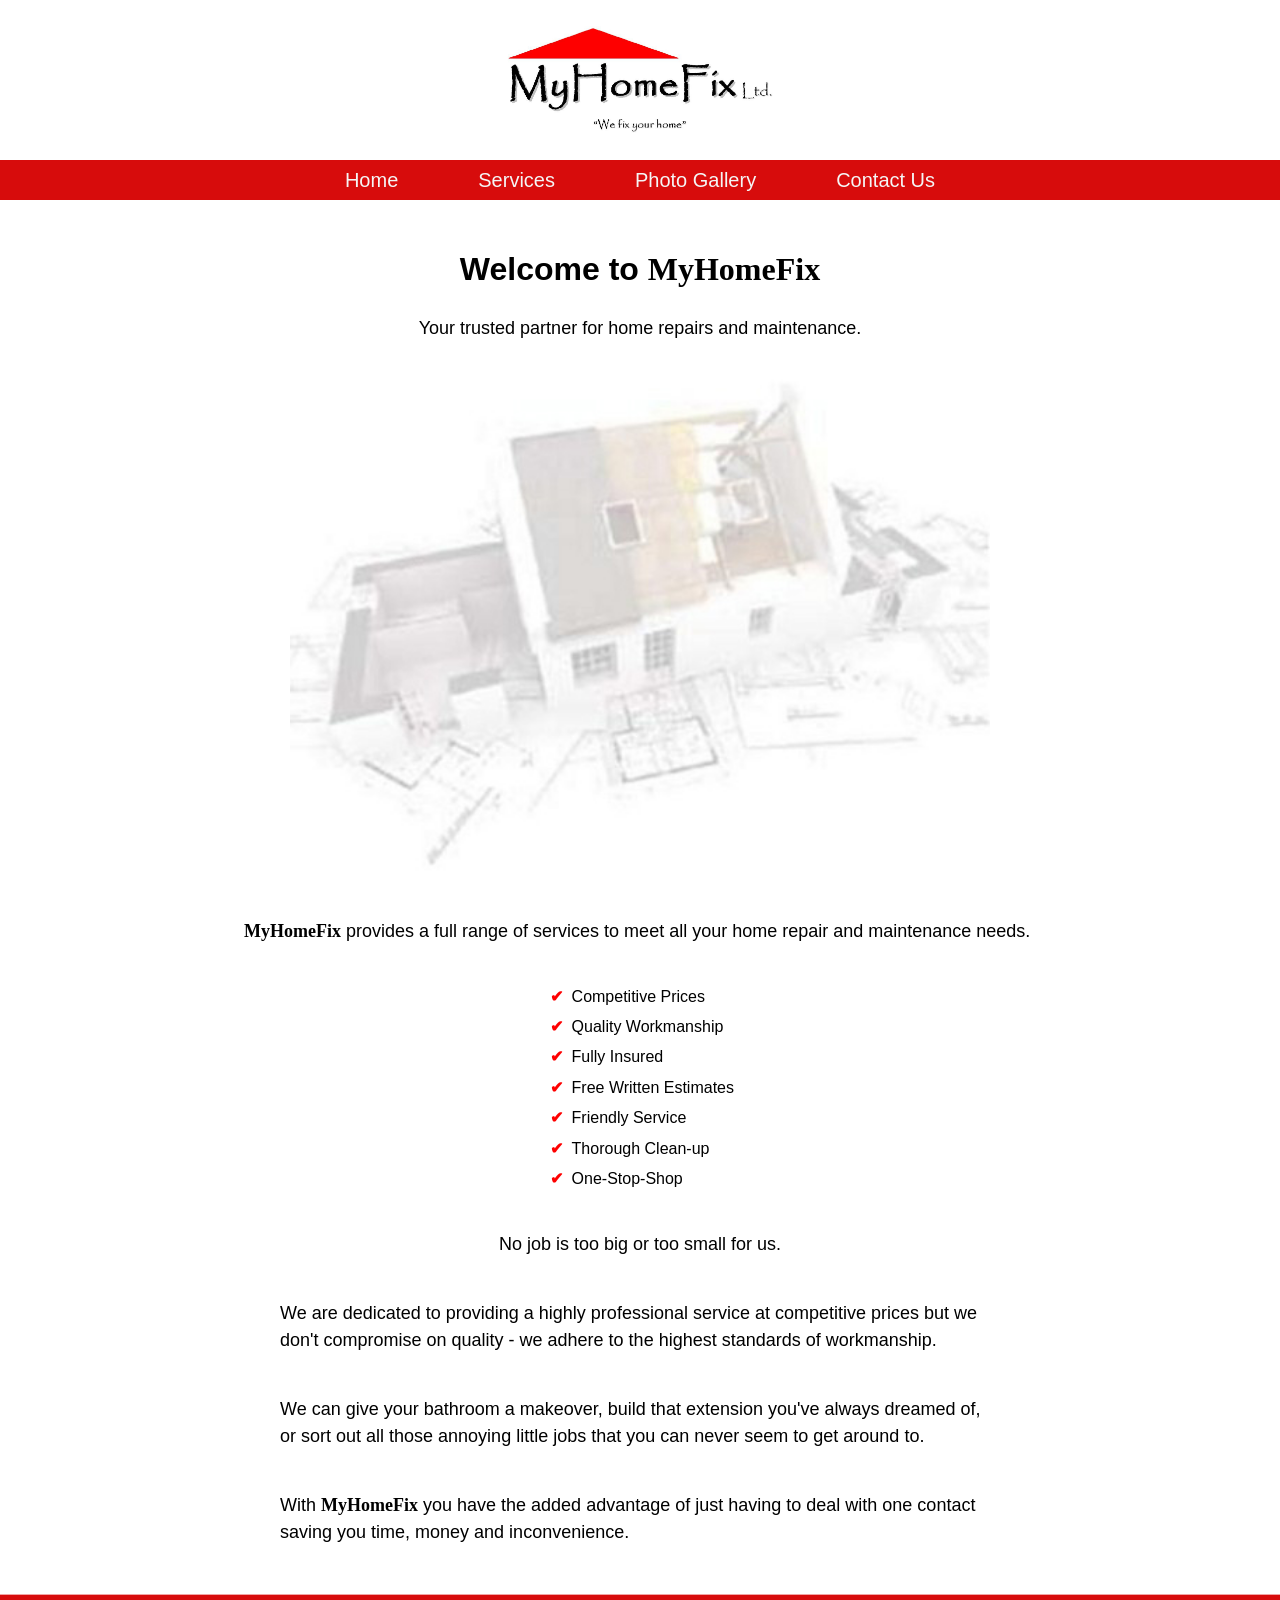
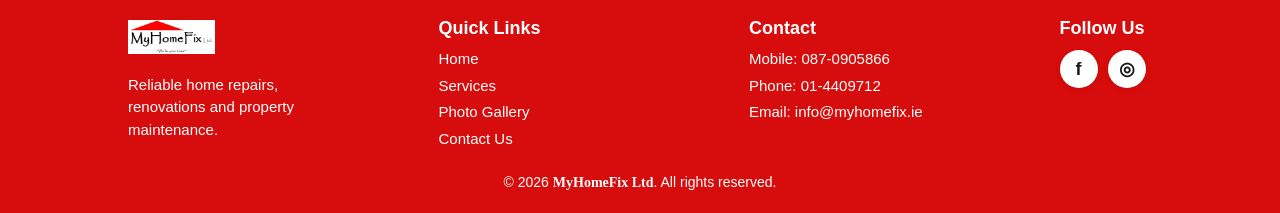
<file: index.html>
<!DOCTYPE html>
<html lang="en">
<head>
    <meta charset="UTF-8">
    <meta name="viewport" content="width=device-width, initial-scale=1.0">
    <title>My Home Fix - Home</title>
    <link rel="stylesheet" href="mhf_styles.css">
    <link rel="icon" href="Images/myHomeFixFavicon1.png" type="image/x-icon">
</head>
<body>
    <header>
        <img class="mhf-logo" src="Images/myHomeFixLogo.jpg" alt="My Home Fix Logo">
    </header>
    <nav class="navContainer">
            <ul class="navList">
                <li class="navItem"><a href="index.html">Home</a></li>
                <li class="navItem"><a href="services.html">Services</a></li>
                <li class="navItem"><a href="photo_gallery.html">Photo Gallery</a></li>
                <li class="navItem"><a href="contact.html">Contact Us</a></li>
            </ul>
        </nav>
    <div class="pageContainer">
        <main class="main">
            <h1>Welcome to <span class="highlight">MyHomeFix</span></h1>
            <p>Your trusted partner for home repairs and maintenance.</p>
            <img src="Images/background-house.jpg" alt="Home Repair">
        </main>
        <div class="introduction">
            <p class="introText"><span class="highlight">MyHomeFix</span> provides a full range of services to meet all your home repair and maintenance needs.</p>
            <ul class="checklist">
                <li>Competitive Prices</li>
                <li>Quality Workmanship</li>
                <li>Fully Insured</li>
                <li>Free Written Estimates</li>
                <li>Friendly Service</li>
                <li>Thorough Clean-up</li>
                <li>One-Stop-Shop</li>
            </ul>
            <p>No job is too big or too small for us.</p>
            <P>
                We are dedicated to providing a highly professional service at competitive prices but we don't 
               compromise on quality - we adhere to the highest standards of workmanship.
            </P>
            <p>
                We can give your bathroom a makeover, build that extension you've always dreamed of, or sort out all those annoying 
               little jobs that you can never seem to get around to.
            </p>
            <p>
               With <span class="highlight">MyHomeFix</span> you have the added advantage of just having to deal with one contact saving you time, 
               money and inconvenience.
            </p>
        </div>
    </div>
    <footer class="siteFooter">
        <div class="footerContent">
            <div class="footerSection">
                <img class="mhf-logo logofootSection" src="Images/myHomeFixLogo.jpg" alt="My Home Fix Logo">
                <p>Reliable home repairs, renovations and property maintenance.</p>
            </div>
            <div class="footerSection">
                <h3>Quick Links</h3>
                <ul class="footerLinks">
                    <li><a href="index.html">Home</a></li>
                    <li><a href="services.html">Services</a></li>
                    <li><a href="photo_gallery.html">Photo Gallery</a></li>
                    <li><a href="contact.html">Contact Us</a></li>
                </ul>
            </div>
            <div class="footerSection">
                <h3>Contact</h3>
                <ul class="footerInfo">
                    <li>Mobile: 087-0905866</li>
                    <li>Phone: 01-4409712</li>
                    <li>Email: info@myhomefix.ie</li>
                </ul>            
            </div>
            <div class="footerSection">
                <h3>Follow Us</h3>
                <div class="socialLinks">
                    <a href="https://www.facebook.com" target="_blank" rel="noopener noreferrer" aria-label="Facebook">
                        <span class="socialIcon">f</span>
                    </a>
                    <a href="https://www.instagram.com" target="_blank" rel="noopener noreferrer" aria-label="Instagram">
                        <span class="socialIcon">◎</span>
                    </a>
                </div>
            </div>
        </div>
        <p class="footerText">&copy; 2026 <span class="highlight">MyHomeFix Ltd</span>. All rights reserved.</p>
    </footer>
</body>
</html>
</file>
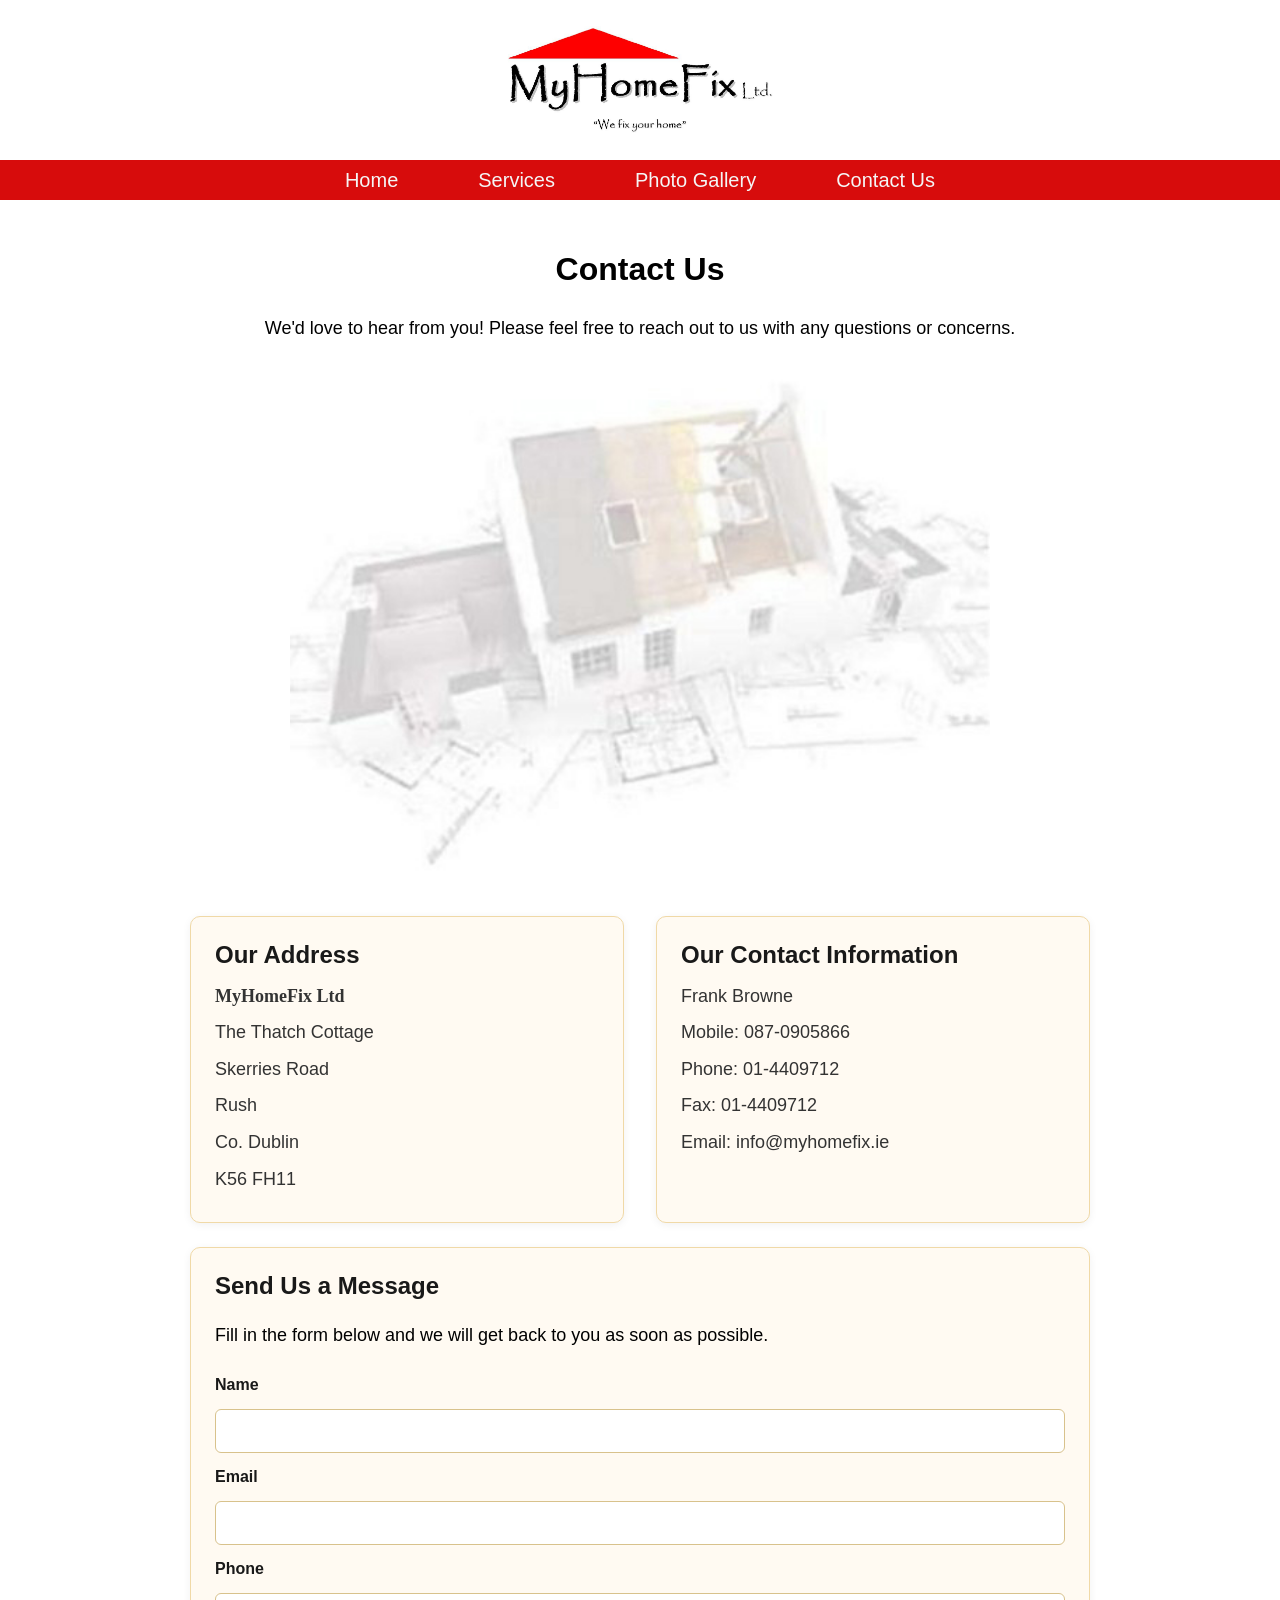
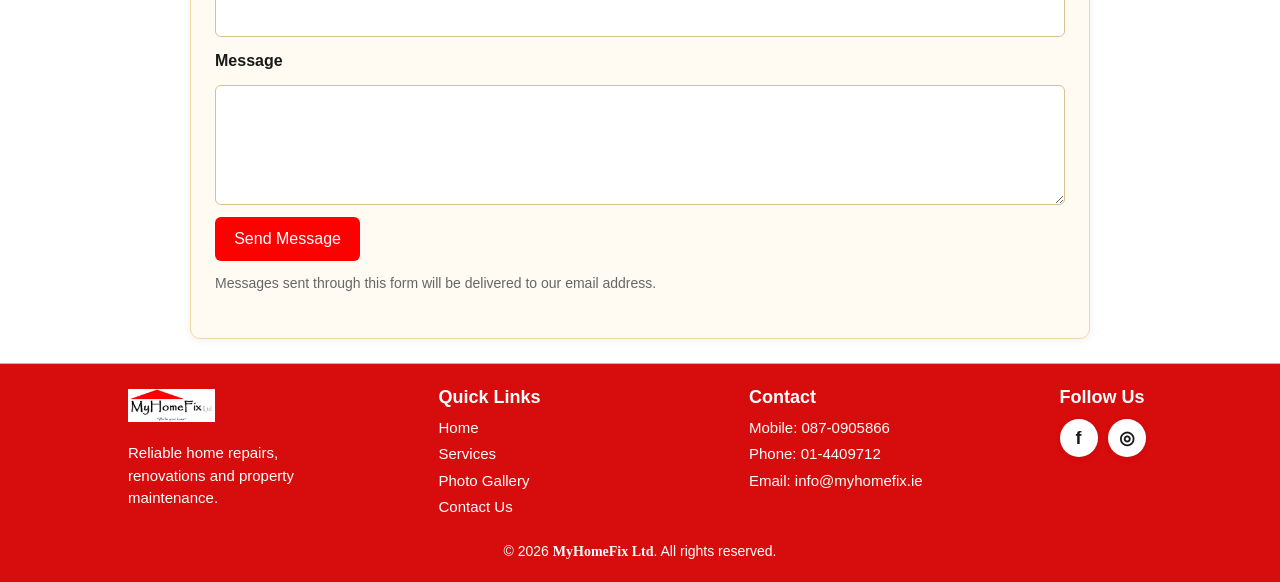
<file: contact.html>
<!DOCTYPE html>
<html lang="en">
<head>
    <meta charset="UTF-8">
    <meta name="viewport" content="width=device-width, initial-scale=1.0">
    <title>My Home Fix - Contact</title>
    <link rel="stylesheet" href="mhf_styles.css">
    <link rel="icon" href="Images/myHomeFixFavicon1.png" type="image/x-icon">
</head>
<body>
    <header>
        <img class="mhf-logo" src="Images/myHomeFixLogo.jpg" alt="My Home Fix Logo">
    </header>
    <nav class="navContainer">
            <ul class="navList">
                <li class="navItem"><a href="index.html">Home</a></li>
                <li class="navItem"><a href="services.html">Services</a></li>
                <li class="navItem"><a href="photo_gallery.html">Photo Gallery</a></li>
                <li class="navItem"><a href="contact.html">Contact Us</a></li>
            </ul>
        </nav>
    <div class="pageContainer">
        <main class="main">
            <h1>Contact Us</h1>
            <p>We'd love to hear from you! Please feel free to reach out to us with any questions or concerns.</p>
            <img src="Images/background-house.jpg" alt="Home Repair">
        </main>
        <div class="contactList">
            <div class="contactCard">
                <h2 class="h2">Our Address</h2>
                <ul class="caInfo">
                    <li><span class="highlight">MyHomeFix Ltd</span></li>
                    <li>The Thatch Cottage</li>
                    <li>Skerries Road</li>
                    <li>Rush</li>
                    <li>Co. Dublin</li>
                    <li>K56 FH11</li>
                </ul>
            </div>
            <div class="contactCard">
                <h2 class="h2">Our Contact Information</h2>
                <ul class="caInfo">
                    <li>Frank Browne</li>
                    <li>Mobile: 087-0905866</li>
                    <li>Phone: 01-4409712</li>
                    <li>Fax: 01-4409712</li>
                    <li>Email: info@myhomefix.ie</li>
                </ul>
            </div>
        </div>

        <div class="contactFormCard">
            <h2 class="h2">Send Us a Message</h2>
            <p>Fill in the form below and we will get back to you as soon as possible.</p>
            <form class="contactForm" action="https://formspree.io/f/myegezlr" method="POST">
                <label for="name">Name</label>
                <input type="text" id="name" name="name" required>

                <label for="email">Email</label>
                <input type="email" id="email" name="email" required>

                <label for="phone">Phone</label>
                <input type="tel" id="phone" name="phone">

                <label for="message">Message</label>
                <textarea id="message" name="message" rows="5" required></textarea>

                <input type="hidden" name="_subject" value="New enquiry from My Home Fix website">
                <button type="submit">Send Message</button>
            </form>
            <p class="formNote">Messages sent through this form will be delivered to our email address.</p>
        </div>
    </div>
    <footer class="siteFooter">
        <div class="footerContent">
            <div class="footerSection">
                <img class="mhf-logo logofootSection" src="Images/myHomeFixLogo.jpg" alt="My Home Fix Logo">
                <p>Reliable home repairs, renovations and property maintenance.</p>
            </div>
            <div class="footerSection">
                <h3>Quick Links</h3>
                <ul class="footerLinks">
                    <li><a href="index.html">Home</a></li>
                    <li><a href="services.html">Services</a></li>
                    <li><a href="photo_gallery.html">Photo Gallery</a></li>
                    <li><a href="contact.html">Contact Us</a></li>
                </ul>
            </div>
            <div class="footerSection">
                <h3>Contact</h3>
                <ul class="footerInfo">
                    <li>Mobile: 087-0905866</li>
                    <li>Phone: 01-4409712</li>
                    <li>Email: info@myhomefix.ie</li>
                </ul>            
            </div>
            <div class="footerSection">
                <h3>Follow Us</h3>
                <div class="socialLinks">
                    <a href="https://www.facebook.com" target="_blank" rel="noopener noreferrer" aria-label="Facebook">
                        <span class="socialIcon">f</span>
                    </a>
                    <a href="https://www.instagram.com" target="_blank" rel="noopener noreferrer" aria-label="Instagram">
                        <span class="socialIcon">◎</span>
                    </a>
                </div>
            </div>
        </div>
        <p class="footerText">&copy; 2026 <span class="highlight">MyHomeFix Ltd</span>. All rights reserved.</p>
    </footer>
</body>
</html>
</file>
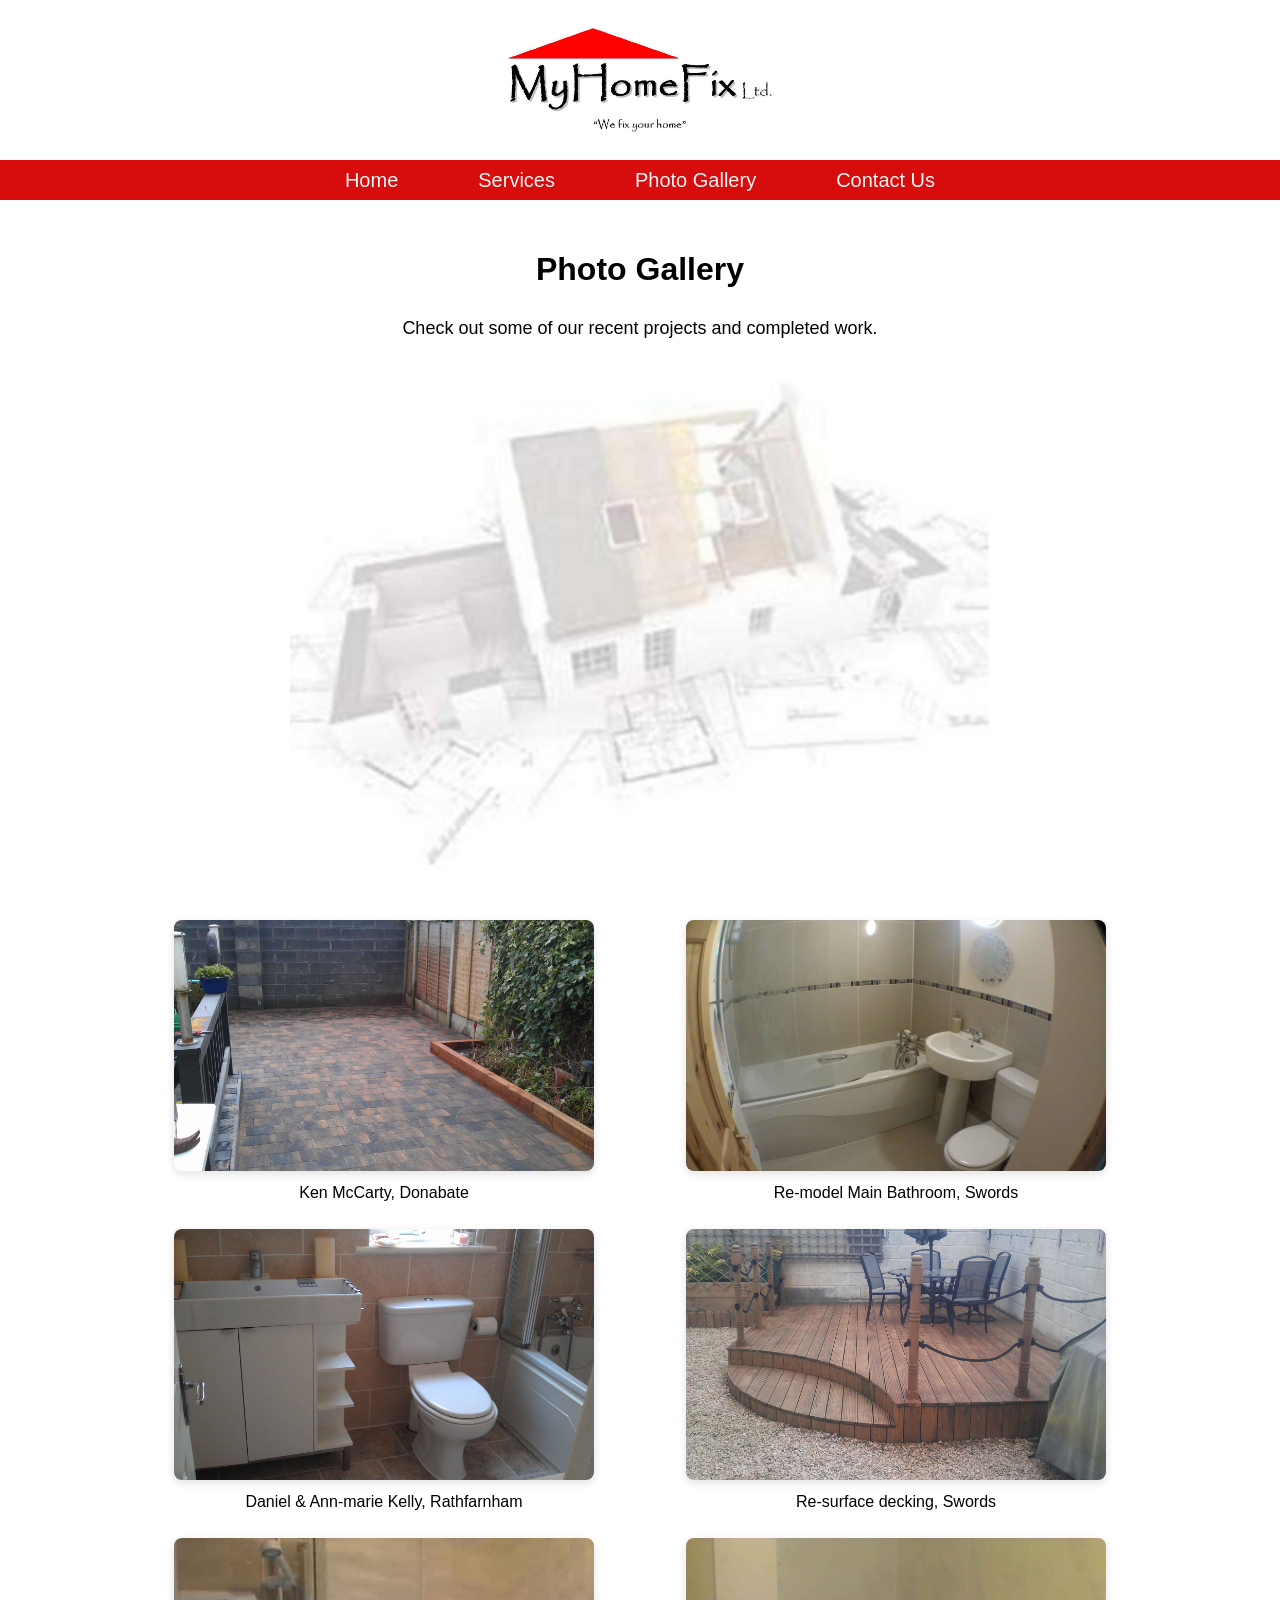
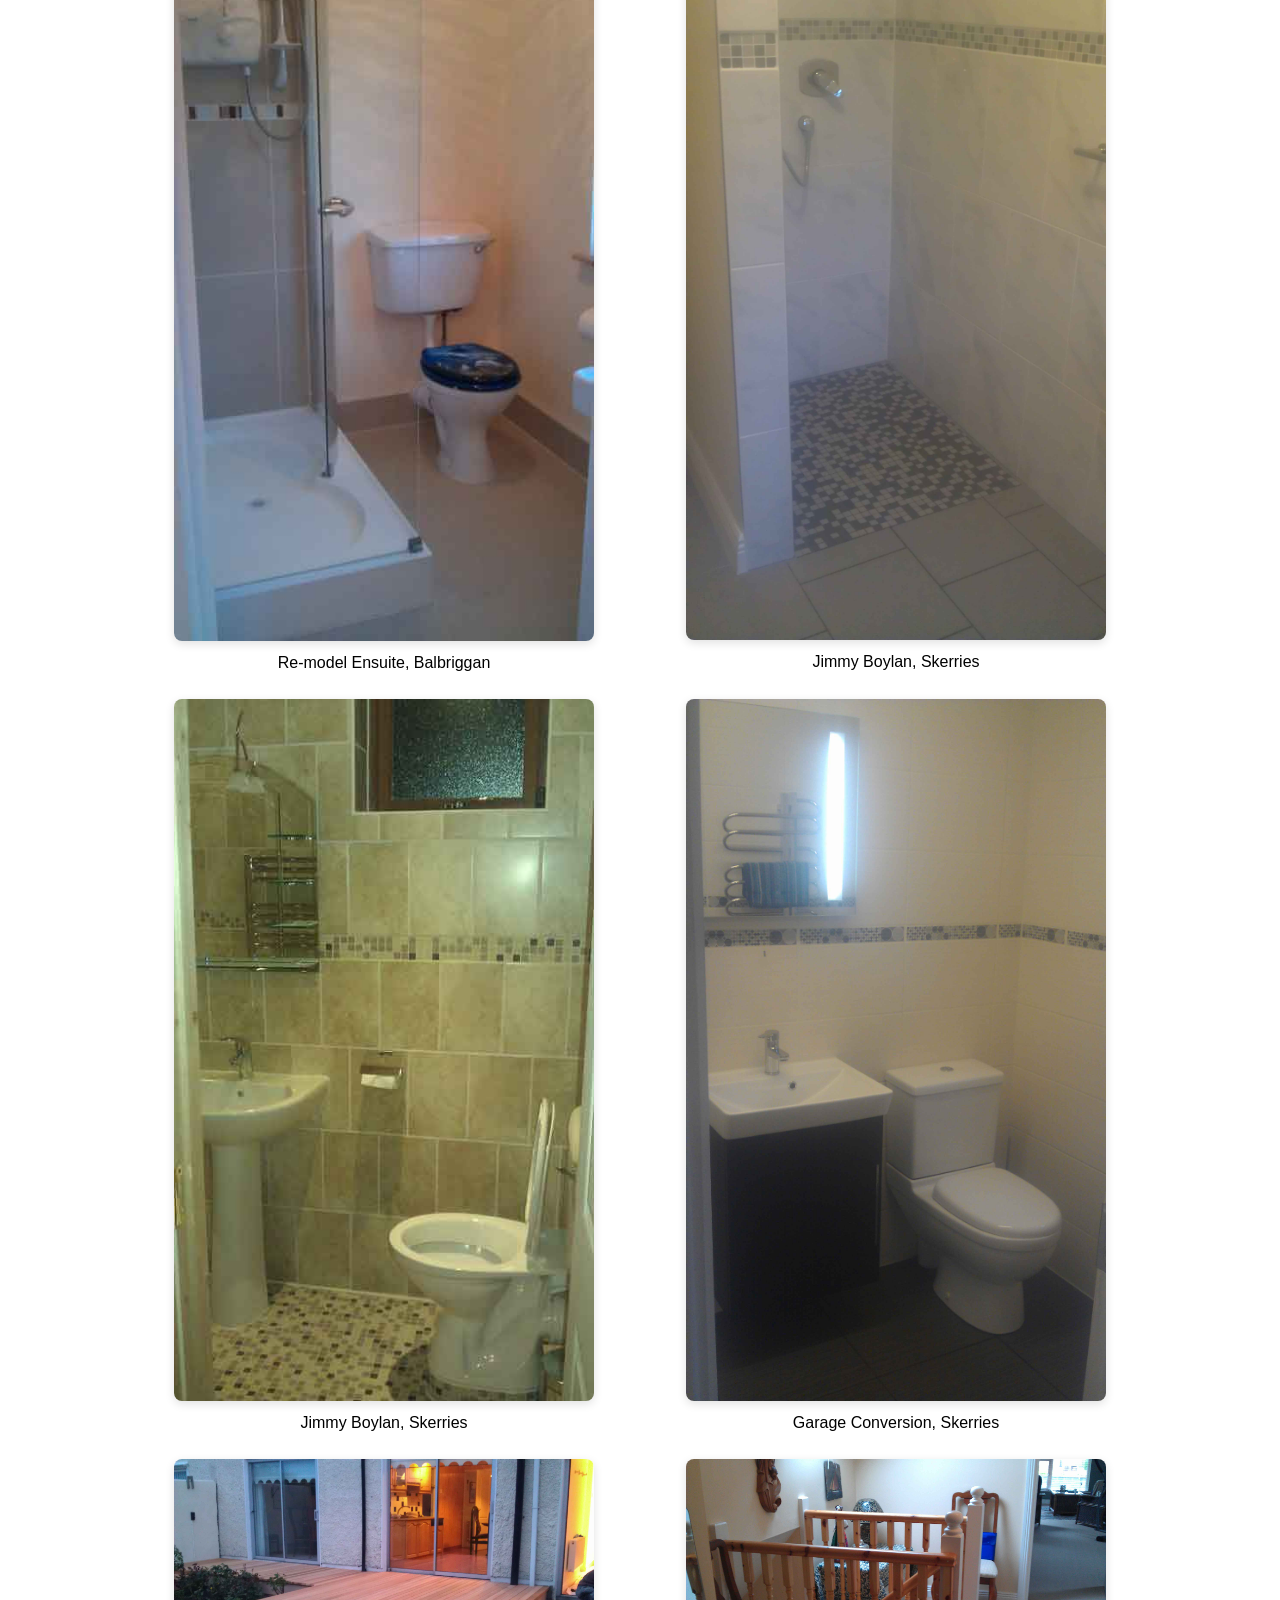
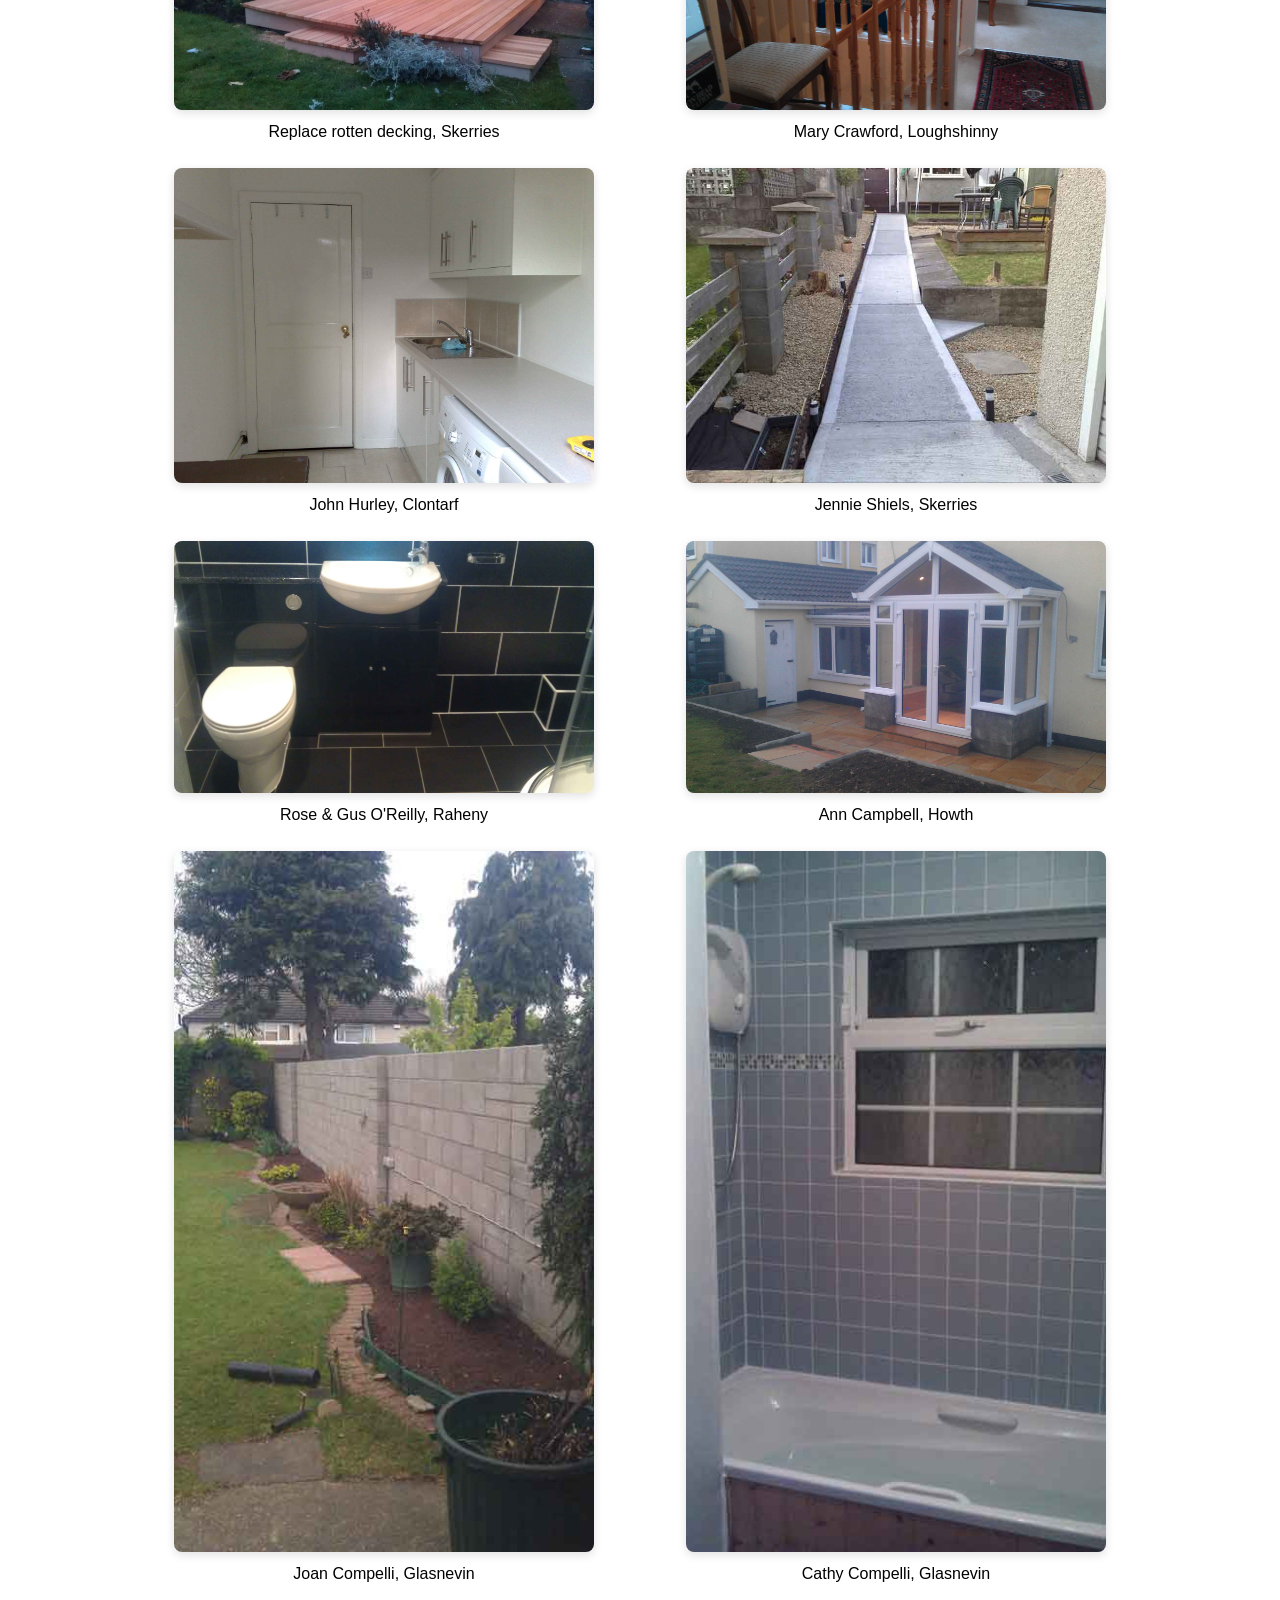
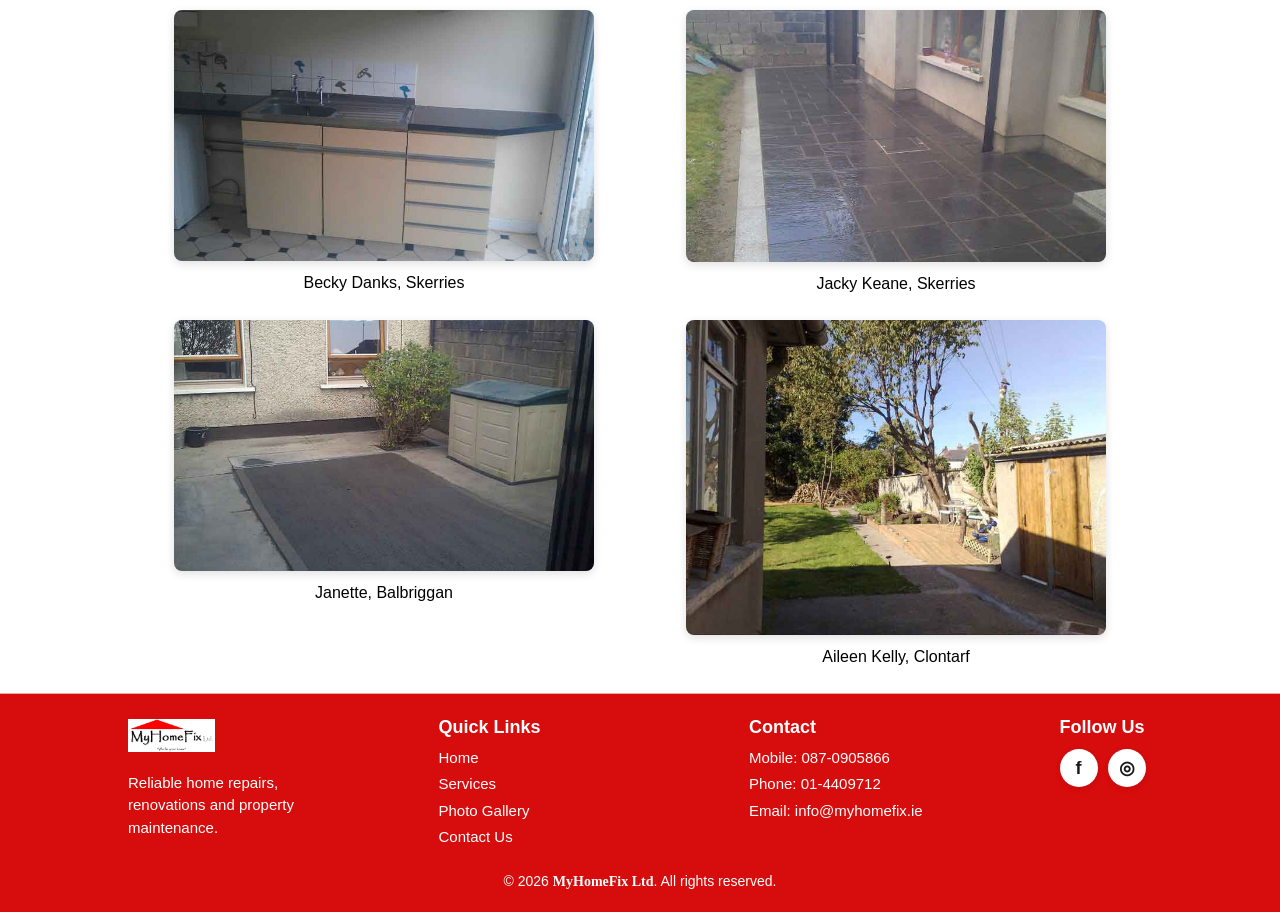
<file: photo_gallery.html>
<!DOCTYPE html>
<html lang="en">
<head>
    <meta charset="UTF-8">
    <meta name="viewport" content="width=device-width, initial-scale=1.0">
    <title>My Home Fix - Photo Gallery</title>
    <link rel="stylesheet" href="mhf_styles.css">
    <link rel="icon" href="Images/myHomeFixFavicon1.png" type="image/x-icon">
</head>
<body>
    <header>
        <img class="mhf-logo" src="Images/myHomeFixLogo.jpg" alt="My Home Fix Logo">
    </header>
    <nav class="navContainer">
            <ul class="navList">
                <li class="navItem"><a href="index.html">Home</a></li>
                <li class="navItem"><a href="services.html">Services</a></li>
                <li class="navItem"><a href="photo_gallery.html">Photo Gallery</a></li>
                <li class="navItem"><a href="contact.html">Contact Us</a></li>
            </ul>
        </nav>
    <div class="pageContainer">
        <main class="main">
            <h1>Photo Gallery</h1>
            <p>Check out some of our recent projects and completed work.</p>
            <img src="Images/background-house.jpg" alt="Home Repair">
        </main>
        <div class="gallery">
            <div class="imageContainer">
                <img src="Images/kenmccarty.jpg" alt="image of Ken McCarty's garden tiling work">
                <p>Ken McCarty, Donabate</p>
            </div>
            <div class="imageContainer">
                <img src="Images/rivervalleyshower.jpg" alt="image of River Valley shower installation work">
                <p>Re-model Main Bathroom, Swords</p>
            </div>
            <div class="imageContainer">
                <img src="Images/daniel.jpg" alt="image of Daniel's bathroom renovation work">
                <p>Daniel & Ann-marie Kelly, Rathfarnham</p>
            </div>
            <div class="imageContainer">
                <img src="Images/rivervalleydecking.jpg" alt="image of River Valley decking work">
                <p>Re-surface decking, Swords</p>
            </div>
            <div class="imageContainer">
                <img src="Images/balbrigganshower.jpg" alt="image of Balbriggan ensuite installation work">
                <p>Re-model Ensuite, Balbriggan</p>
            </div>
            <div class="imageContainer">
                <img src="Images/jimmyshower.jpg" alt="image of Jimmy's shower installation work">
                <p>Jimmy Boylan, Skerries</p>
            </div>
            <div class="imageContainer">
                <img src="Images/jimmyboylan.jpg" alt="image of Jimmy Boylan's bathroom renovation work">
                <p>Jimmy Boylan, Skerries</p>
            </div>
            <div class="imageContainer">
                <img src="Images/skerriesshower.jpg" alt="image of garage conversion into bathroom work">
                <p>Garage Conversion, Skerries</p>
            </div>
            <div class="imageContainer">
                <img src="Images/skerriesdecking.jpg" alt="image of Skerries decking work">
                <p>Replace rotten decking, Skerries</p>
            </div>
            <div class="imageContainer">
                <img src="Images/marycrawford.jpg" alt="image of Mary Crawford's bannister restoration work">
                <p>Mary Crawford, Loughshinny</p>
            </div>
            <div class="imageContainer">
                <img src="Images/johnhurley.jpg" alt="image of John Hurley's kitchen renovation work">
                <p>John Hurley, Clontarf</p>
            </div>
            <div class="imageContainer">
                <img src="Images/jennieshiels.jpg" alt="image of Jennie Shiels' garden path renovation work">
                <p>Jennie Shiels, Skerries</p>
            </div>
            <div class="imageContainer">
                <img src="Images/oreillybathroom.jpg" alt="image of O'Reilly bathroom installation work">
                <p>Rose & Gus O'Reilly, Raheny</p>
            </div>
            <div class="imageContainer">
                <img src="Images/anncampbell.jpg" alt="image of Ann Campbell's property maintenance work">
                <p>Ann Campbell, Howth</p>
            </div>
            <div class="imageContainer">
                <img src="Images/joancompelli.jpg" alt="image of Joan Compelli's garden wall work">
                <p>Joan Compelli, Glasnevin</p>
            </div>
            <div class="imageContainer">
                <img src="Images/cathycompelli.jpg" alt="image of Cathy Compelli's property maintenance work">
                <p>Cathy Compelli, Glasnevin</p>
            </div>
            <div class="imageContainer">
                <img src="Images/BeckyDanks.jpg" alt="image of Becky Danks' property maintenance work">
                <p>Becky Danks, Skerries</p>
            </div>
            <div class="imageContainer">
                <img src="Images/jackykeane.jpg" alt="image of Jacky Keane's patio tiling work">
                <p>Jacky Keane, Skerries</p>
            </div>
            <div class="imageContainer">
                <img src="Images/jannette.jpg" alt="image of Janette's back garden renovation work">
                <p>Janette, Balbriggan</p>
            </div>
            <div class="imageContainer">
                <img src="Images/aileenkelly.jpg" alt="image of Aileen Kelly's property maintenance work">
                <p>Aileen Kelly, Clontarf</p>
            </div>
        </div>
    </div>
    <footer class="siteFooter">
        <div class="footerContent">
            <div class="footerSection">
                <img class="mhf-logo logofootSection" src="Images/myHomeFixLogo.jpg" alt="My Home Fix Logo">
                <p>Reliable home repairs, renovations and property maintenance.</p>
            </div>
            <div class="footerSection">
                <h3>Quick Links</h3>
                <ul class="footerLinks">
                    <li><a href="index.html">Home</a></li>
                    <li><a href="services.html">Services</a></li>
                    <li><a href="photo_gallery.html">Photo Gallery</a></li>
                    <li><a href="contact.html">Contact Us</a></li>
                </ul>
            </div>
            <div class="footerSection">
                <h3>Contact</h3>
                <ul class="footerInfo">
                    <li>Mobile: 087-0905866</li>
                    <li>Phone: 01-4409712</li>
                    <li>Email: info@myhomefix.ie</li>
                </ul>            
            </div>
            <div class="footerSection">
                <h3>Follow Us</h3>
                <div class="socialLinks">
                    <a href="https://www.facebook.com" target="_blank" rel="noopener noreferrer" aria-label="Facebook">
                        <span class="socialIcon">f</span>
                    </a>
                    <a href="https://www.instagram.com" target="_blank" rel="noopener noreferrer" aria-label="Instagram">
                        <span class="socialIcon">◎</span>
                    </a>
                </div>
            </div>
        </div>
        <p class="footerText">&copy; 2026 <span class="highlight">MyHomeFix Ltd</span>. All rights reserved.</p>
    </footer>
</body>
</html>
</file>
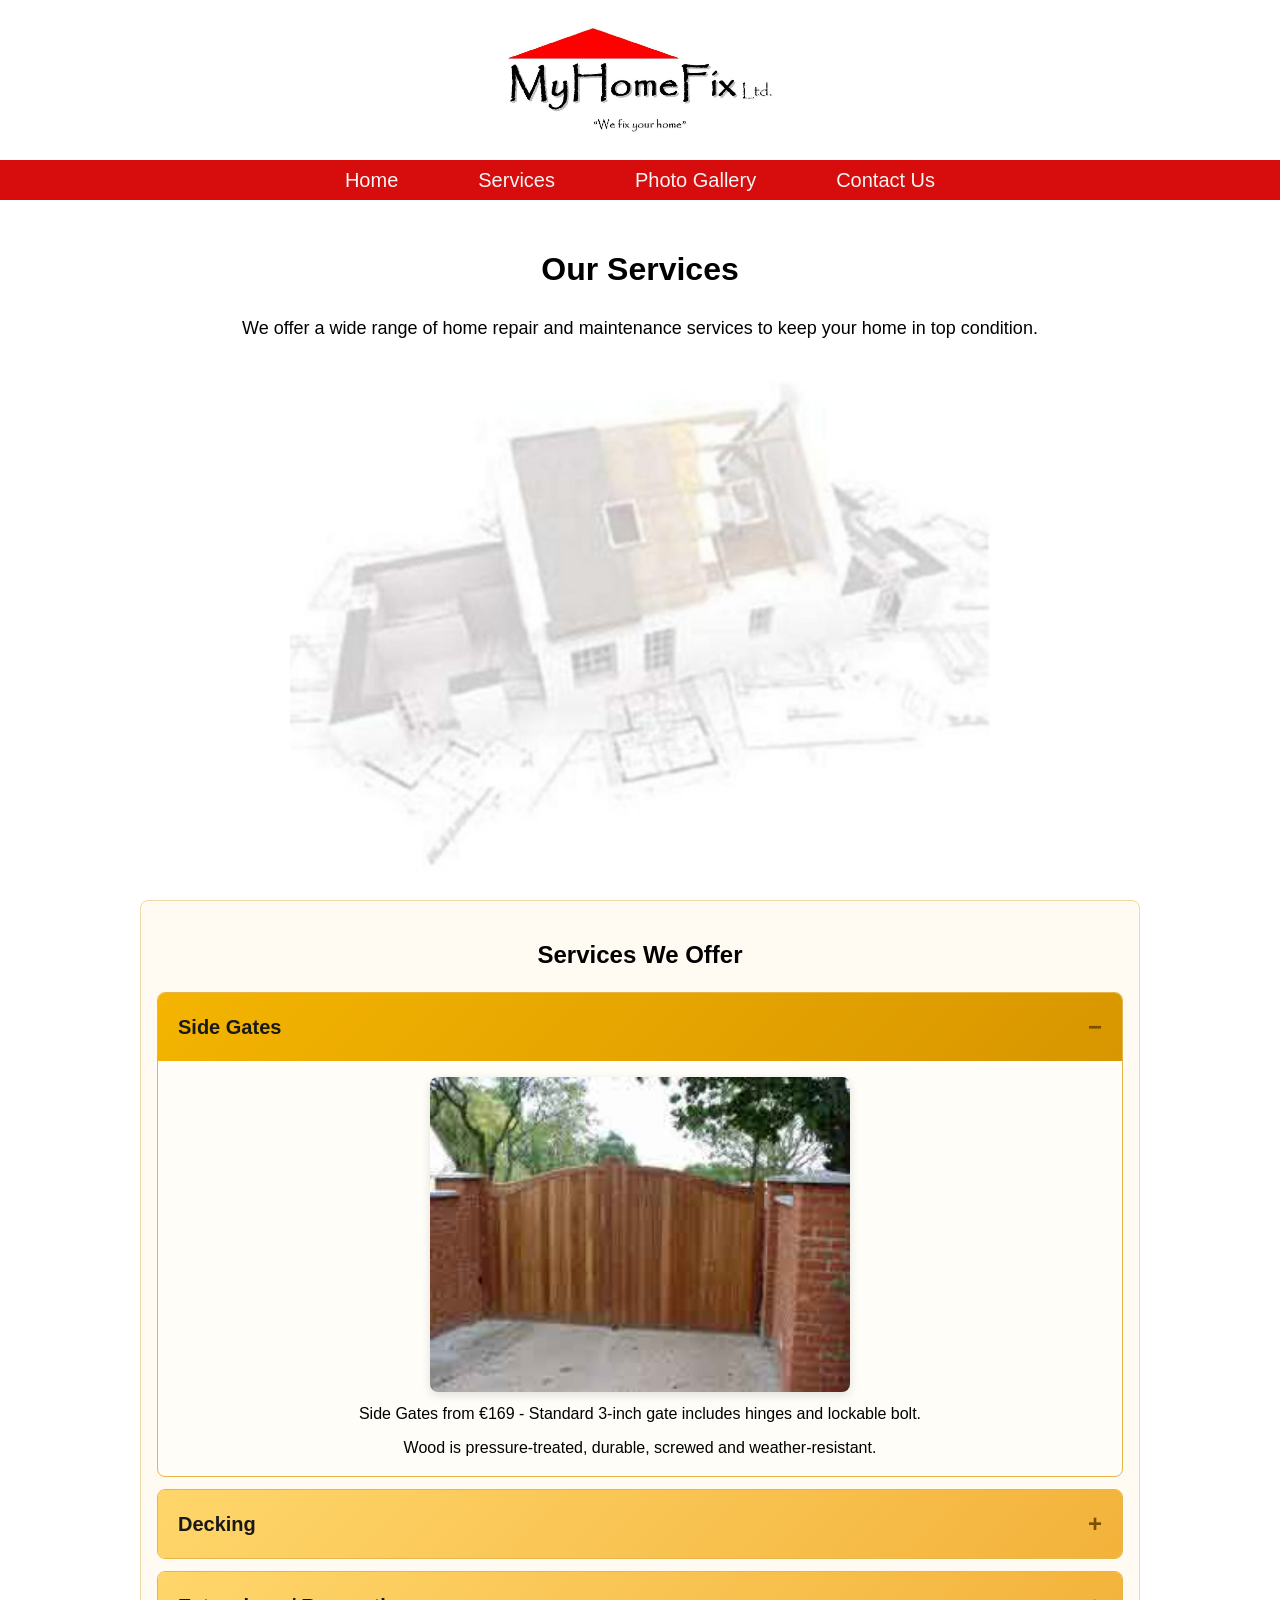
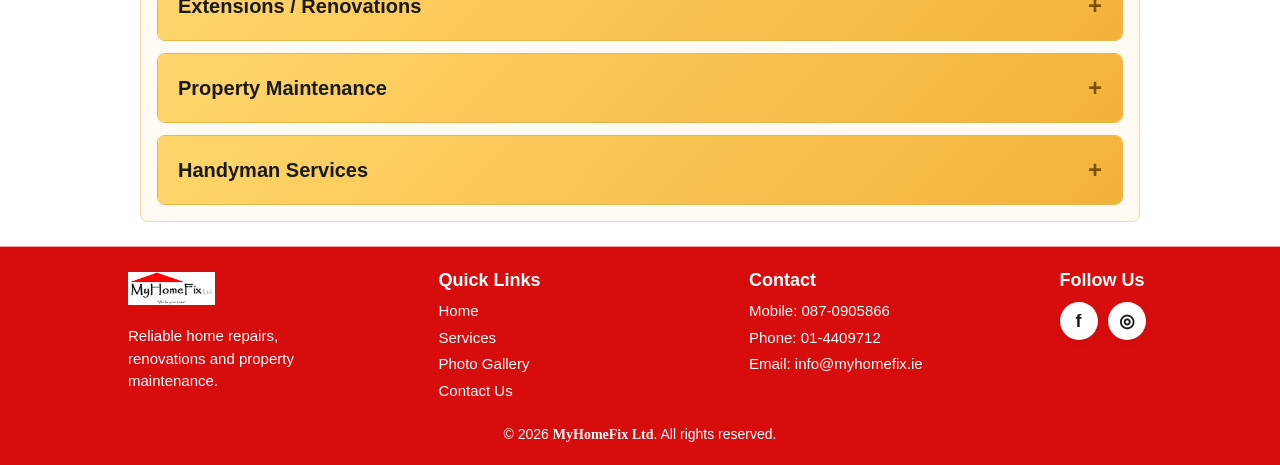
<file: services.html>
<!DOCTYPE html>
<html lang="en">
<head>
    <meta charset="UTF-8">
    <meta name="viewport" content="width=device-width, initial-scale=1.0">
    <title>My Home Fix - Services</title>
    <link rel="stylesheet" href="mhf_styles.css">
    <link rel="icon" href="Images/myHomeFixFavicon1.png" type="image/x-icon">
</head>
<body>
    <header>
        <img class="mhf-logo" src="Images/myHomeFixLogo.jpg" alt="My Home Fix Logo">
    </header>
    <nav class="navContainer">
            <ul class="navList">
                <li class="navItem"><a href="index.html">Home</a></li>
                <li class="navItem"><a href="services.html">Services</a></li>
                <li class="navItem"><a href="photo_gallery.html">Photo Gallery</a></li>
                <li class="navItem"><a href="contact.html">Contact Us</a></li>
            </ul>
        </nav>
    <div class="pageContainer">
        <main class="main">
            <h1>Our Services</h1>
            <p>We offer a wide range of home repair and maintenance services to keep your home in top condition.</p>
            <img src="Images/background-house.jpg" alt="Home Repair">
        </main>
        <div class="servicesList">
            <h2>Services We Offer</h2>
            <div class="serviceAccordionGroup">
                <details class="serviceAccordion" id="sidegates" open>
                    <summary class="serviceSummary">Side Gates</summary>
                    <div class="serviceAccordionContent">
                        <div class="imageContainer">
                            <img src="Images/sidegate.jpg" alt="image of Side Gate installation work">
                            <p>Side Gates from €169 - Standard 3-inch gate includes hinges and lockable bolt.</p>
                            <p>Wood is pressure-treated, durable, screwed and weather-resistant.</p>
                        </div>
                    </div>
                </details>
                <details class="serviceAccordion" id="decking">
                    <summary class="serviceSummary">Decking</summary>
                    <div class="serviceAccordionContent">
                        <div class="imageContainer">
                            <img src="Images/decking.jpg" alt="image of Decking installation work">
                            <p>All decking is pressure treated and screwed to subframe for longer life.</p>
                            <p>Subframe is pressure treated and screwed together for a stronger structure.</p>
                            <p>All decking requirements catered for including using hardwood decking, lighting and design.</p>
                        </div>
                    </div>
                </details>
                <details class="serviceAccordion" id="extensions">
                    <summary class="serviceSummary">Extensions / Renovations</summary>
                    <div class="serviceAccordionContent">
                        <div class="imageContainer">
                            <img src="Images/extension.jpg" alt="image of extension and renovation work">
                            <p><span class="highlight">MyHomeFix</span> offers a full range of extensions, renovations and attic conversion solutions.</p>
                            <p>All work is carried out to the highest quality standard and reliability.</p>
                            <p>From design to final result, we pride ourselves on customer satisfaction.</p>
                        </div>
                    </div>
                </details>
                <details class="serviceAccordion" id="maintenance">
                    <summary class="serviceSummary">Property Maintenance</summary>
                    <div class="serviceAccordionContent">
                        <div class="imageContainer">
                            <img src="Images/landscaping.jpg" alt="image of property maintenance work">
                            <p>We provide a full property maintenance service.</p>
                            <ul class="serInfo">
                                <li>Painting / Decorating</li>
                                <li>Electrical</li>
                                <li>Plumbing</li>
                                <li>Landscaping / Hedge Cutting</li>
                                <li>Tiling</li>
                            </ul>
                        </div>
                    </div>
                </details>
                <details class="serviceAccordion" id="handyman">
                    <summary class="serviceSummary">Handyman Services</summary>
                    <div class="serviceAccordionContent">
                        <div class="imageContainer">
                            <img src="Images/handyman.jpg" alt="image of handyman services work">
                            <p>We provide a full handyman service for all your home repair and maintenance needs.</p>
                            <ul class="serInfo">
                                <li>Painting / Decorating</li>
                                <li>Electrical</li>
                                <li>Plumbing</li>
                                <li>Landscaping / Hedge Cutting</li>
                                <li>Tiling</li>
                                <li>Wooden Floors</li>
                                <li>Man with a Van service.</li>
                            </ul>
                        </div>
                    </div>
                </details>
            </div>
        </div>
    </div>
    <footer class="siteFooter">
        <div class="footerContent">
            <div class="footerSection">
                <img class="mhf-logo logofootSection" src="Images/myHomeFixLogo.jpg" alt="My Home Fix Logo">
                <p>Reliable home repairs, renovations and property maintenance.</p>
            </div>
            <div class="footerSection">
                <h3>Quick Links</h3>
                <ul class="footerLinks">
                    <li><a href="index.html">Home</a></li>
                    <li><a href="services.html">Services</a></li>
                    <li><a href="photo_gallery.html">Photo Gallery</a></li>
                    <li><a href="contact.html">Contact Us</a></li>
                </ul>
            </div>
            <div class="footerSection">
                <h3>Contact</h3>
                <ul class="footerInfo">
                    <li>Mobile: 087-0905866</li>
                    <li>Phone: 01-4409712</li>
                    <li>Email: info@myhomefix.ie</li>
                </ul>            
            </div>
            <div class="footerSection">
                <h3>Follow Us</h3>
                <div class="socialLinks">
                    <a href="https://www.facebook.com" target="_blank" rel="noopener noreferrer" aria-label="Facebook">
                        <span class="socialIcon">f</span>
                    </a>
                    <a href="https://www.instagram.com" target="_blank" rel="noopener noreferrer" aria-label="Instagram">
                        <span class="socialIcon">◎</span>
                    </a>
                </div>
            </div>
        </div>
        <p class="footerText">&copy; 2026 <span class="highlight">MyHomeFix Ltd</span>. All rights reserved.</p>
    </footer>
</body>
</html>
</file>
<file: mhf_styles.css>
* {
    box-sizing: border-box;
}

body {
    margin: 0;
    background-color: #f5f5f5;
    font-family: Arial, Helvetica, sans-serif;
    line-height: 1.5;
    overflow-x: hidden;
}
header {
    width: 100%;
    min-height: 160px;
    background-color: #ffffff;
    display: flex;
    align-items: center;
    justify-content: center;
    padding: 16px;
}
.mhf-logo {
    width: min(280px, 45%);
    height: auto;
    display: block;
    object-fit: contain;
}
.navContainer {
    width: 100%;
   background: #d70c0c;
    display: flex;
    align-items: center;
    justify-content: center;
    padding: 0 12px;
}
.navList {
    width: 100%;
    list-style-type: none;
    color: white;
    display: flex;
    flex-direction: row;
    align-items: center;
    justify-content: center;
    flex-wrap: wrap;
    margin: 0;
    padding: 0;
}
.navContainer a {
    text-decoration: none;
    color: white;
    display: flex;
    align-items: center;
    justify-content: space-around;
    height: 100%;
    padding: 0px 20px;
}
.navItem {
    height: 40px;
    padding: 0px 20px;
    font-size: 20px;
    background: #d70c0c;
    color: #f5f5f5;
    text-decoration: none;
}
.navItem a:link {
    background: #d70c0c;
    color: #f5f5f5;
    text-decoration: none;
}
.navItem a:visited {
    background: #d70c0c;
    color: #f5f5f5;
}
.navItem a:hover {
    background: #191919;
    color: #f5f5f5;
    cursor: pointer;
}
.navItem a:active {
    background: #191919;
    color: #f5f5f5;
}
.pageContainer {
    width: 100%;
    background-color: #ffffff;
    padding: 24px clamp(16px, 4vw, 32px);
    display: flex;
    flex-direction: column;
    align-items: center;
    justify-content: center;
    text-align: center;
}
.main {
    margin-bottom: 20px;
    width: 100%;
}
.main img {
    width: min(100%, 700px);
    height: auto;
    display: block;
    margin: 0 auto;
    border-radius: 8px;
}
.introduction {
    width: min(100%, 720px);
    height: 100%;
    display: flex;
    flex-direction: column;
    align-items: center;
    justify-content: center;
    text-align: left;
}
.introText {
    width: 110%;
}
.highlight {
    font-family: Papyrus, fantasy;
    font-weight: bold;
}
p {
    font-size: 18px;
    margin-bottom: 24px;
}
.servicesList {
    width: min(100%, 1000px);
    /* background: rgba(255, 201, 84, 0.5); */
    background: #fffaf2;
    border: 1px solid #f0d9a7;
    padding: 16px;
    border-radius: 8px;
}
.serviceAccordionGroup {
    display: flex;
    flex-direction: column;
    gap: 12px;
    margin-top: 12px;
}
.serviceAccordion {
    border: 1px solid #e6b64a;
    border-radius: 8px;
    background: #fffdf7;
    overflow: hidden;
}
.serviceSummary {
    cursor: pointer;
    list-style: none;
    padding: 16px 20px;
    font-size: 20px;
    font-weight: bold;
    color: #191919;
    background: linear-gradient(135deg, #ffd66b, #f3b23a);
    display: flex;
    align-items: center;
    justify-content: space-between;
    transition: background 0.2s ease;
}
.serviceSummary::-webkit-details-marker {
    display: none;
}
.serviceSummary::after {
    content: "+";
    font-size: 24px;
    font-weight: bold;
    color: #7a4f00;
}
.serviceAccordion[open] .serviceSummary {
    background: linear-gradient(135deg, #f4b400, #d89600);
}
.serviceAccordion[open] .serviceSummary::after {
    content: "−";
}
.serviceAccordionContent {
    padding: 16px;
}
.gallery {
    width: min(100%, 1000px);
    display: grid;
    grid-template-columns: repeat(2, minmax(0, 1fr));
    gap: 24px;
    margin-top: 20px;
}
.imageContainer {
    display: flex;
    flex-direction: column;
    align-items: center;
    text-align: center;
    gap: 10px;
}
.imageContainer img {
    width: 100%;
    max-width: 420px;
    height: auto;
    display: block;
    border-radius: 8px;
    object-fit: cover;
    box-shadow: 0 3px 10px rgba(0, 0, 0, 0.12);
}
.imageContainer p {
    margin: 0;
    font-size: 16px;
}

.serInfo {
    height: 100%;
    list-style-type: disc;
    padding-left: 0;
    margin: 0;
    text-align: left;
}
.serInfo li {
    margin-bottom: 0.6rem;
    line-height: 1.5;
    font-size: 18px;
    color: #333333;
}

.checklist {
    list-style-type: none;
    padding-left: 1.25rem;
}

.checklist li {
    position: relative;
    margin-bottom: 0.4rem;
    padding-left: 0.35rem;
}

.checklist li::before {
    content: "✔";
    color: #fe0000;
    font-weight: bold;
    position: absolute;
    left: -1rem;
}

.flexRow {
    width: 100%;
    display: flex;
    flex-direction: row;
    align-items: flex-start;
    justify-content: space-between;
}

.flexCol {
    width: 100%;
    display: flex;
    flex-direction: column;
    align-items: flex-start;
    justify-content: flex-start;
}

.contactList {
    width: min(900px, 100%);
    display: flex;
    flex-direction: row;
    gap: 2rem;
    margin-top: 1rem;
}

.contactCard {
    flex: 1;
    display: flex;
    flex-direction: column;
    align-items: flex-start;
    justify-content: flex-start;
    padding: 1.25rem 1.5rem;
    background: #fffaf2;
    border: 1px solid #f0d9a7;
    border-radius: 10px;
    box-shadow: 0 2px 8px rgba(0, 0, 0, 0.06);
}

.contactFormCard {
    width: min(900px, 100%);
    margin-top: 1.5rem;
    padding: 1.25rem 1.5rem;
    background: #fffaf2;
    border: 1px solid #f0d9a7;
    border-radius: 10px;
    box-shadow: 0 2px 8px rgba(0, 0, 0, 0.06);
    text-align: left;
}

.contactForm {
    display: flex;
    flex-direction: column;
    gap: 0.75rem;
}

.contactForm label {
    font-weight: bold;
    color: #191919;
}

.contactForm input,
.contactForm textarea {
    width: 100%;
    padding: 0.75rem;
    border: 1px solid #d8c28c;
    border-radius: 6px;
    font-size: 16px;
    font-family: inherit;
}

.contactForm textarea {
    resize: vertical;
    min-height: 120px;
}

.contactForm button {
    align-self: flex-start;
    border: none;
    border-radius: 6px;
    padding: 0.8rem 1.2rem;
    background-color: #fe0000;
    color: #ffffff;
    font-size: 16px;
    cursor: pointer;
}

.contactForm button:hover {
    background-color: #c80000;
}

.formNote {
    margin-top: 0.75rem;
    font-size: 14px;
    color: #666666;
}

.h2 {
    font-size: 24px;
    margin: 0 0 10px;
    text-align: left;
    color: #191919;
}

.caInfo {
    height: 100%;
    list-style-type: none;
    padding-left: 0;
    margin: 0;
    text-align: left;
}

.caInfo li {
    margin-bottom: 0.6rem;
    line-height: 1.5;
    font-size: 18px;
    color: #333333;
}

footer {
    width: 100%;
    /* background: linear-gradient(135deg, #ffe0e0, #fca5a5); */
    background: #d70c0c;
    color: #ffffff;
    padding: 20px clamp(16px, 4vw, 28px);
    position: relative;
    bottom: 0;
    border-top: 1px solid #f2a3a3;
}
.siteFooter {
    display: flex;
    flex-direction: column;
    gap: 12px;
}
.footerContent {
    display: grid;
    grid-template-columns: repeat(4, minmax(0, 1fr));
    gap: 18px;
    align-items: start;
}
.footerSection {
    margin-left: 100px;
}
.logofootSection {
    margin-top: 5px;
    margin-bottom: 20px;
}
.footerSection h3 {
    margin: 0 0 6px;
    font-size: 18px;
    color: #ffffff;
}
.footerSection p,
.footerSection li {
    margin: 0;
    font-size: 15px;
    color: #ffffff;
}
.footerLinks,
.footerInfo {
    list-style: none;
    padding: 0;
    margin: 0;
    color: #ffffff;
    display: flex;
    flex-direction: column;
    gap: 4px;
}
.footerLinks a {
    color: #ffffff;
    text-decoration: none;
}
.footerLinks a:hover {
    color: #191919;
    text-decoration: underline;
}
.socialLinks {
    display: flex;
    flex-wrap: wrap;
    gap: 10px;
    margin-top: 8px;
}
.socialLinks a {
    display: inline-flex;
    align-items: center;
    justify-content: center;
    width: 38px;
    height: 38px;
    border-radius: 50%;
    background-color: #ffffff;
    color: #191919;
    text-decoration: none;
    font-weight: bold;
    box-shadow: 0 2px 6px rgba(0, 0, 0, 0.08);
}
.socialLinks a:hover {
    background-color: #191919;
    color: #ffffff;
}
.socialIcon {
    font-size: 18px;
    line-height: 1;
}
.footerText {
    margin: 10px 0 0;
    text-align: center;
    font-size: 14px;
    color: #ffffff;
}

@media (max-width: 1024px) {
    .mhf-logo {
        width: 35%;
    }

    .introduction {
        width: 80%;
    }

    .introText {
        width: 100%;
    }

    .contactList {
        width: 90%;
    }

    .footerSection {
        margin-left: 0px;
    }
}

@media (max-width: 767px) {
    header {
        min-height: auto;
        padding: 12px;
    }

    .mhf-logo {
        width: min(70%, 220px);
    }

    .navContainer {
        flex-direction: column;
        padding: 8px 0;
    }

    .navContainer a {
        width: 100%;
        justify-content: center;
        padding: 10px 0;
    }

    .navList {
        flex-direction: column;
        padding: 0px;
    }

    .navItem {
        width: 100%;
        height: auto;
        text-align: center;
    }

    .pageContainer {
        padding: 16px;
    }

    .main img {
        width: 100%;
    }

    .gallery {
        grid-template-columns: 1fr;
        gap: 16px;
    }

    .imageContainer img {
        max-width: 100%;
    }

    .introduction {
        width: 100%;
    }

    p {
        font-size: 16px;
        margin-bottom: 20px;
    }

    .contactList {
        flex-direction: column;
        width: 100%;
        gap: 1.25rem;
    }

    .contactCard {
        padding: 1rem;
    }

    .h2 {
        font-size: 20px;
    }

    .caInfo li {
        font-size: 16px;
    }

    footer {
        padding: 20px 16px;
    }

    .footerContent {
        grid-template-columns: 1fr;
        gap: 16px;
    }

    .footerText {
        text-align: left;
    }
}

@media (max-width: 480px) {
    .h2 {
        font-size: 18px;
    }

    p {
        font-size: 15px;
    }

    .caInfo li {
        font-size: 15px;
    }
}
</file>
